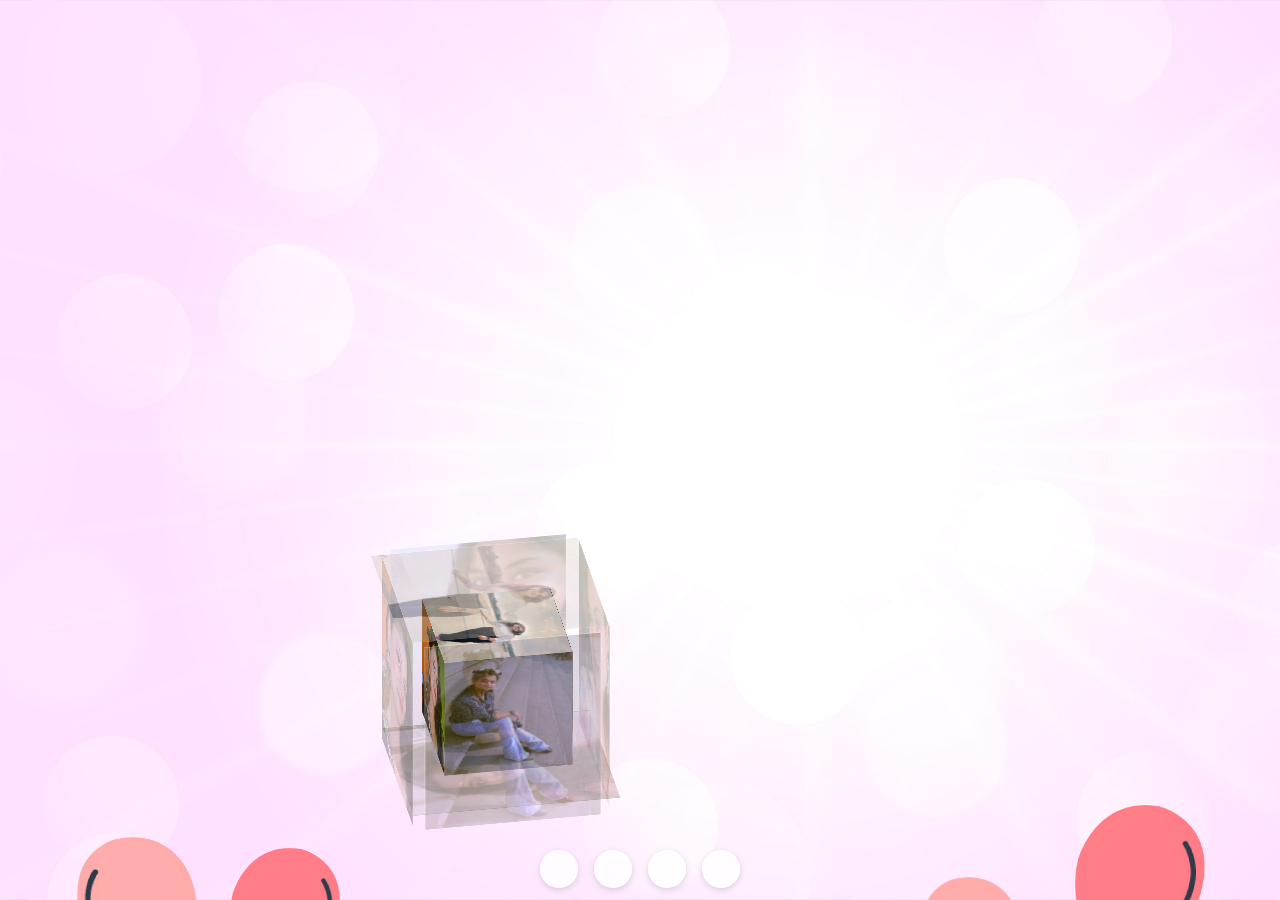
<file: box.html>
<!DOCTYPE html>
<html lang="zh-ch">


<head>
	<meta charset="UTF-8">
	<meta name="viewport" content="width=div, initial-scale=1.0">
	<meta name="title" content="3D Cube - GALLERY | WILDRICHGUY">
    <meta name="instagram" content="https://www.instagram.com/wildrichguy">
	<link rel="stylesheet" href="style.css">
	<link rel="stylesheet" href="https://cdnjs.cloudflare.com/ajax/libs/font-awesome/6.5.1/css/all.min.css" integrity="sha512-DTOQO9RWCH3ppGqcWaEA1BIZOC6xxalwEsw9c2QQeAIftl+Vegovlnee1c9QX4TctnWMn13TZye+giMm8e2LwA==" crossorigin="anonymous" referrerpolicy="no-referrer" />
	<style>
		/* Remove grid background for #wrapper in box.html only */
		#wrapper {
			background-image: none !important;
			background-size: initial !important;
		}
	</style>
	<link rel="stylesheet" href="program.css">
	<title>3D Cube - GALLERY| WILDRICHGUY</title>
</head>
 
<body>
	 
	<div id="wrapper">
		<div class="flag__birthday">
			<img src="./images/1.png" alt="" width="350" class="flag__left">
			<img src="./images/1.png" alt="" width="350" class="flag__right">
		</div>
		<!-- Floating balloons -->
		<div class="balloons" aria-hidden="true">
			<img class="balloon b1" src="./images/balloon1.png" alt="" width="120">
			<img class="balloon b2" src="./images/balloon2.png" alt="" width="110">
			<img class="balloon b3" src="./images/balloon1.png" alt="" width="100">
			<img class="balloon b4" src="./images/balloon2.png" alt="" width="130">
		</div>
		<div class="decorate_star star1" style="--t: 15s;"></div>
		<div class="decorate_star star2" style="--t: 15.2s;"></div>
		<div class="decorate_star star3" style="--t: 15.4s;"></div>
		<div class="decorate_star star4" style="--t: 15.6s;"></div>
		<div class="decorate_star star5" style="--t: 15.8s;"></div>
		<div class="decorate_flower--one" style="--t: 15s;">
			<img width="20" src="./images/decorate_flower.png" alt="">
		</div>
		<div class="decorate_flower--two" style="--t: 15.3s;">
			<img width="20" src="./images/decorate_flower.png" alt="">
		</div>
		<div class="decorate_flower--three" style="--t: 15.6s;">
			<img width="20" src="./images/decorate_flower.png" alt="">
		</div>
		 
		<div class="smiley__icon">
			<img src="./images/smiley_icon.png" alt="" width="100">
		</div>
		<!-- Main content below -->
	</div>
	<!-- Cube perfectly aligned as before -->
	<div class="cube">
		<div class="outer-cube">
			<div class="outer-top">
				<img src="images/r1.jpg" />
			</div>
			<div class="outer-bottom">
				<img src="images/r2.png" />
			</div>
			<div class="outer-front">
				<img src="images/r-3.jpg" />
			</div>
			<div class="outer-back">
				<img src="images/r4.jpg" />
			</div>
			<div class="outer-left">
				<img src="images/r-5.png" />
			</div>
			<div class="outer-right">
				<img src="images/r6.jpg" />
			</div>
		</div>
		<!-- 内层立方体 -->
		<div class="inner-cube">
			<div class="inner-top">
				<img src="images/r1.jpg" />
			</div>
			<div class="inner-bottom">
				<img src="images/r2.png" />
			</div>
			<div class="inner-front">
				<img src="images/r-3.jpg" />
			</div>
			<div class="inner-back">
				<img src="images/r4.jpg" />
			</div>
			<div class="inner-left">
				<img src="images/r-5.png" />
			</div>
			<div class="inner-right">
				<img src="images/r6.jpg" />
			</div>
		</div>
	</div>

	</div>
	<div id="copy">
		<div class="socials">
			<a href="https://github.com/saahowilliams" target="_blank" aria-label="GitHub" data-social="github"><span class="filled"></span><i class="fa-brands fa-github"></i></a>
			<a href="https://www.instagram.com/wildrichguy" target="_blank" aria-label="Instagram" data-social="instagram"><span class="filled"></span><i class="fa-brands fa-instagram"></i></a>
			<a href="https://www.youtube.com/@wildrichguy" target="_blank" aria-label="YouTube" data-social="youtube"><span class="filled"></span><i class="fa-brands fa-youtube"></i></a>
			<a href="https://www.linkedin.com/" target="_blank" aria-label="Linkedin" data-social="linkedin"><span class="filled"></span><i class="fa-brands fa-linkedin"></i></a>
		</div>
	</div>
</body>

</html>
</file>
<file: style.css>
@import url('https://fonts.googleapis.com/css2?family=Coiny&family=Titan+One&display=swap');
@import url('https://fonts.googleapis.com/css2?family=Nerko+One&family=Sriracha&display=swap');
@import url('https://fonts.googleapis.com/css2?family=Dancing+Script:wght@700&display=swap');
*{
    padding: 0;
    margin: 0;
    box-sizing: border-box;
}
:root{
    --color-pink: #feecea;
    --color-white: #fff;
    --color-black: #333;
    --color-text-pink: #ff7882;
    --color-heart: #F61F1F;
    --color-bg-letter: #fff8e4;
    --color-border: #DACCBF;
}
html{
    height: 100%;
}
body {
    position: relative;
    font-size: 16px;
    margin: 0;
    padding: 0;
    height: 100%;
    background-image:linear-gradient(var(--color-pink), var(--color-pink));
}
#wrapper{
    position: relative;
    background-color: transparent;
    background-image: linear-gradient(0deg, transparent 24%, rgba(255, 255, 255, 1) 25%, rgba(255, 255, 255, 1) 26%, transparent 27%, transparent 74%, rgba(255, 255, 255, 1) 75%, rgba(255, 255, 255, 1) 76%, transparent 77%, transparent), linear-gradient(90deg, transparent 24%, rgba(255, 255, 255, 1) 25%, rgba(255, 255, 255,1) 26%, transparent 27%, transparent 74%, rgba(255, 255, 255, 1) 75%, rgba(255, 255, 255, 1) 76%, transparent 77%, transparent);
    height:100%;
    background-size:80px 80px;
    overflow: hidden;
    z-index: 1;
}
.flag__birthday{
    display: flex;
    justify-content: space-between;
    transform: translateY(-200px);
    animation: translateYFlag 1.5s 2s forwards;
}
@keyframes translateYFlag{
    to{
        transform: translateY(-10px);
    }
}
.flag__birthday .flag__left{
    transform: rotate(-10deg) translate(-20px,30px);
}
.flag__birthday .flag__right{
    transform: rotate(10deg) translate(20px,30px) scaleX(-1);
}
.content{
    /* Ensure socials links are always clickable and above overlays */
    #copy {
        position: relative;
        z-index: 9999;
    }
    .socials {
        position: relative;
        z-index: 10000;
        display: flex;
        gap: 16px;
        justify-content: center;
        margin: 20px 0;
    }
    .socials a {
        color: #333;
        font-size: 2rem;
        transition: color 0.2s;
    }
    .socials a:hover {
        color: #ff7882;
    }
    position: relative;
    display: flex;
    padding-top: 3rem;
}
.content .left, .content .right{
    position: relative;
    display: flex;
    flex-direction: column;
    justify-content: center;
    align-items: center;
}
.content .left{
    width: 40%;
}
.content .right{
    width: 60%;
}
.left .btn{
    transform: scale(0);
    animation: scaleCricle 2s 16s forwards ease-in-out;
}
#btn__letter{
    position: relative;
    margin-top: 30px;
    background-color: var(--color-text-pink);
    outline: none;
    padding: 5px 15px;
    font-size: 1rem;
    border-radius: 50px;
    border: 3px solid var(--color-black);
    font-family: "Sriracha", cursive;
    display: flex;
    align-items: center;
    justify-content: center;
    cursor: pointer;
    z-index: 2;
    transform: scale(1);
    transition: all .5s ease-in-out;
}
#btn__letter:active{
    transform: scale(0.7);
}
#btn__letter i{
    margin-left: 5px;
}
#btn__letter:hover{
    border-color: var(--color-heart);
    background-color: var(--color-heart);
    color: #fff;
    box-shadow: rgba(0, 0, 0, 0.24) 0px 3px 8px;
}

#btn__letter:hover i{
    animation: rotateHeart 1s infinite linear;
}
#delayedButton {
      display: none; /* Hide initially */
       position: relative;
    background-color: var(--color-text-pink);
    outline: none;
    padding: 5px 10px;
    font-size: 12px;
    border-radius: 50px;
    border: 3px solid var(--color-black);
    font-family: "Sriracha", cursive;
    align-items: center;
    justify-content: center;
    cursor: pointer;
    z-index: 2;
    transform: scale(1);
    transition: all .1s ease-in-out;
    margin-left: 20px;
    }
    #delayedButton:active{
        transform: scale(0.7);
    }
#delayedButton:hover{
    border-color: var(--color-heart);
    background-color: var(--color-heart);
    color: #fff;
    box-shadow: rgba(0, 0, 0, 0.24) 0px 3px 8px;
}
.delbtn{
     transform: scale(0);
    animation: scaleCricle 1s 2s forwards ease-in-out;
}
.click{
text-decoration: none;
color:  rgba(0, 0, 0, 0.24) 0px 3px 8px;
font-weight: bold;
}
@keyframes rotateHeart{
    0%,50%, 100%{
        transform: rotate(0deg);
    }
    25%{
        transform: rotate(12deg);
    }
    75%{
        transform: rotate(-12deg);
    }
}
.title{
    position: relative;
    width: 100%;
    display: flex;
    justify-content: center;
    font-family: "Titan One", sans-serif;
    font-size: 3rem;
    flex-direction: column;
    perspective: 1000px;
}
.title .happy, .title .birthday{
    position: relative;
    text-shadow: 4px 4px var(--color-black), 
                -4px 4px var(--color-black), 
                4px -4px var(--color-black), 
                -4px -4px var(--color-black), 
                4px 8px 0 var(--color-black);
    font-weight: bold;
    display: flex;
    justify-content: center;
}
.title .happy{
    color: var(--color-white);
}
.title .happy span, .title .birthday span{
    transform: translateY(50px);
    opacity: 0;
    visibility: hidden;
    animation: txtTranslateY .5s var(--t) forwards;
}
@keyframes txtTranslateY{
    100%{
        transform: translateY(0);
        opacity: 1;
        visibility: visible;
    }
}
.title .birthday{
    color: var(--color-text-pink);
}

.title .hat{
    position: absolute;
    right: 45px;
    top: -350px;
    transform: rotate(-40deg);
    z-index: -1;
    animation: topHat 4s 7s forwards ease;
}
@keyframes topHat{
    20%, 30%{
        top: -30px;
        transform-origin: left;
        transform: rotate(-40deg);
    }
    35%, 100%{
        top: -30px;
        transform: rotate(0deg);
    }
}
.date__of__birth, .name{
    display: flex;
    justify-content:space-around;
    align-items: center;
    background-color: var(--color-text-pink);
    border-radius: 50px;
    margin-top: 20px;
    font-family: "Sriracha", cursive;
    
}
.date__of__birth{
    border: 3px solid var(--color-black);
    position: relative;
    transform: translateY(-100px);
    z-index: -1;
    opacity: 0;
    visibility: hidden;
    width: 0px;
    animation: dateOfBirth 5s 9s forwards;
}
@keyframes dateOfBirth{
    20%,40%{
        width: 0px;
        height: 0;
        transform: translateY(0px);
        opacity: 1;
        visibility: visible;
    }
    45%{
        transform: translateY(0px);
        opacity: 1;
        visibility: visible;
        width: 300px;
        height: 0px;
    }
    50%,100%{
        transform: translateY(0px);
        opacity: 1;
        visibility: visible;
        width: 300px;
        height: 50px;
    }
}
.name{
    position: absolute;
    padding: 0px 40px;
    bottom: -20px;
    border: 3px solid var(--color-black);
}
.date__of__birth span, .name span{
    font-weight: bold;
    margin: 0px 40px;
}
.date__of__birth span{
    font-size: 1.2rem;
}
.name span{
    font-size: 1.7rem;
}
.right .box__account{
    position: relative;
    transform: translateY(700px);
    animation: topBoxImage 8s 7s forwards ease-in;
}
@keyframes topBoxImage{
    to{
        transform: translateY(0);
    }
}
.content .right .image{
    position: relative;
    width: 400px;
    height: 400px;
    border-radius: 50%;
    overflow: hidden;
    display: flex;
    align-items: center;
    border: 6px solid var(--color-black);
}
.content .right .image img{
    width: 100%;
    object-fit: cover;

}
.cricle{
    position: absolute;
    top: 20px;
    right: 50px;
    display: flex;
    justify-content: center;
    align-items: center;
    transform: scale(0);
    animation: scaleCricle 3s 15s forwards ease-in-out;
}
@keyframes scaleCricle {
    0%{
        transform: scale(0);
    }
    10%{
        transform: scale(1.3);
    }
    20%{
        transform: scale(0.7);
    }
    30%,100%{
        transform: scale(1);
    }

}
.text__cricle{
    width: 100px;
    height: 100px;
    background-color: var(--color-text-pink);
    border-radius: 50%;
    border: 5px solid var(--color-black);
    display: flex;
    justify-content: center;
    align-items: center;
    animation: rotateCricle 5s linear infinite;
}
@keyframes rotateCricle{
    to{
        transform: rotate(360deg);
    }
}
.text__cricle span{
    top: 0%;
    left: 50%;
    position: absolute;
    color: var(--color-black);
    transform: rotate(calc(var(--i) * 24deg));
    transform-origin: 0 45px;
    font-family: "Sriracha", cursive;
    text-transform: uppercase;
    font-size: 0.7rem;
}
.fa-heart{
    color: var(--color-heart);
    filter: drop-shadow(0 0 3px var(--color-heart));
    animation: scaleHeart 1s infinite linear;
}
.cricle .fa-heart{
    position: absolute;
    transform: scale(0.85);
}
@keyframes scaleHeart{
    50%{
        transform: scale(1.2);
    }
}
.right .balloon_one{
    position: absolute;
    top: -70px;
    left: -70px;
    animation: balloon1 2s infinite linear;
}
@keyframes balloon1{
    0%, 50%,100%{
        transform-origin: bottom right;
        transform: rotate(0deg);
    }
    25%{
        transform-origin: bottom right;
        transform: rotate(3deg);
    }
    75%{
        transform-origin: bottom right;
        transform: rotate(-3deg);
    }
}
.right .balloon_two{
    position: absolute;
    top: 170px;
    right: -65px;
    z-index: -1;
    transform: rotate(10deg);
    animation: balloon2 2s infinite linear;
}
@keyframes balloon2 {
    0%,50%,100%{
        transform-origin: bottom left;
        transform: rotate(10deg);
    }
    25%{
        transform-origin: bottom left;
        transform: rotate(7deg);
    }
    75%{
        transform-origin: bottom left;
        transform: rotate(13deg);
    }
}

.decorate_star{
    position: absolute;
    transform: scale(0);
    background-color: var(--color-black);
    clip-path: polygon(0 50%, 35% 35%, 50% 0, 65% 35%, 100% 50%, 65% 65%, 50% 100%, 35% 65%);
    animation: scaleCricle 3s var(--t) forwards, 
            scaleStar 2s 16s infinite ease-in-out;
}
.decorate_star.star1{
    width: 20px;
    height: 20px;
    top: 75px;
    left: 300px;
}
.decorate_star.star2{
    width: 15px;
    height: 20px;
    top: 35px;
    right: 360px;
}
.decorate_star.star3{
    width: 14px;
    height: 14px;
    top: 290px;
    left: 630px;
}
.decorate_star.star4{
    width: 18px;
    height: 18px;
    bottom: 60px;
    left: 35px;
}
.decorate_star.star5{
    width: 16px;
    height: 18px;
    bottom: 140px;
    left: 500px;
}
@keyframes scaleStar {
    25%{
        transform: scale(0.8);
    }
    50%{
        transform: scale(1.1);
    }
}
.decorate_bottom{
    position: absolute;
    right: 0;
    bottom: -10px;
}
.decorate_flower--one{
    position: absolute;
    top: 250px;
    left: 50px;
    transform: scale(0);
    animation: scaleCricle 3s var(--t) forwards ease-in-out;
}
.decorate_flower--two{
    position: absolute;
    top: 225px;
    left: 540px;
    transform: scale(0);
    animation: scaleCricle 3s var(--t) forwards ease-in-out;
}
.decorate_flower--three{
    position: absolute;
    top: 150px;
    right: 235px;
    transform: scale(0);
    animation: scaleCricle 3s var(--t) forwards ease-in-out;
}
.smiley__icon{
    position: absolute;
    bottom: 180px;
    left: 600px;
    transform: scale(0);
    animation: scaleCricle 3s 15s forwards ease-in-out;
}


.box__letter{
    position: fixed;
    top: 0;
    left: 0;
    background-color: rgba(0,0,0,.5);
    width: 100%;
    height: 100%;
    z-index: 10;
    display: none;
}
.box__letter .letter__border{
    position: absolute;
    width: 55vw;
    height: 450px;
    background-color: var(--color-white);
    border-radius: 27px;
    padding: 17px;
    box-shadow: rgba(0, 0, 0, 0.24) 0px 3px 8px;
    top: 50%;
    left: 50%;
    transform: translate(-50%,-50%);
    display: none;
}
.letter__border .close{
    position: absolute;
    right: -10px;
    top: -10px;
    width: 30px;
    height: 30px;
    background-color: var(--color-white);
    border-radius: 50%;
    display: flex;
    justify-content: center;
    align-items: center;
    box-shadow: rgba(99, 99, 99, 0.2) 0px 2px 8px 0px;
    cursor: pointer;
}
.letter__border .letter{
    width: 100%;
    height: 100%;
    background-color: var(--color-bg-letter);
    border-radius: 10px;
    padding-top: 15px;
}
.letter__border .letter .title__letter{
    text-align: center;
    font-family: 'Dancing Script', cursive;
    font-weight: bold;
    font-size: 2.4rem;
}
.title__letter .fa-solid{
    margin-left: 5px;
    font-size: 1.3rem;
}
.letter__border .letter .content__letter{
    position: relative;
    width: 100%;
    height: 100%;
    display: flex;
    padding-top: 1.5rem;
    padding-bottom: 70px;
}
.letter__border .letter .content__letter .left{
    position: relative;
    width: 50%;
    height: 100%;
    padding: 1.7rem;
    border-right: 3px solid var(--color-border);
}
.content__letter .left #heart__letter{
    opacity: 0;
    width: 100%;
}
#heart__letter.animationOp{
    animation: opacityHeart 1s 1s forwards;
}
@keyframes opacityHeart{
    to{
        opacity: 1;
    }
}
.content__letter .left .heart{
    position: absolute;
    opacity: 0;
}
.content__letter .left .heart.animation{
    animation: scaleHeartLetter 1s var(--t) infinite ease-in-out;
}
@keyframes scaleHeartLetter{
    0%{
        opacity: 1;
        transform: scale(0);
    }
    10%{
        opacity: 1;
        transform: scale(1.3);
    }
    20%{
        opacity: 1;
        transform: scale(0.7);
    }
    30%,100%{
        opacity: 1;
        transform: scale(1);
    }
    
}
.content__letter .left .heart_1{
    top: 90px;
    left: 30px;
}
.content__letter .left .heart_2{
    top: 20px;
    right: 70px;
}
.content__letter .left .heart_3{
    bottom: 50px;
    left: 145px;
}
.content__letter .left .heart_4{
    top: 140px;
    right: 35px;
}
.content__letter .right{
    position: relative;
    width: 50%;
}
.content__letter .right .love__img{
    opacity: 0;
    position: absolute;
    right: 20px;
    top: -100px;
}
.love__img.animationOp{
    animation: opacityHeart 1s 1s forwards;
}
.content__letter .right .text__letter{
    margin-top: 60px;
    padding: 20px 15px 10px 15px;
    font-family: 'Dancing Script', cursive;
    font-size: 1.3rem;
}
.content__letter .right #mewmew{
    position: absolute;
    bottom: 0;
    right: 0;
    opacity: 0;
}
#mewmew.animationOp{
    animation: opacityHeart 1s 1s forwards;
}


#copy {
    position: fixed;
    bottom: 12px;
    left: 50%;
    transform: translateX(-50%);
    font-size: 1rem;
    z-index: 99999 !important;
    pointer-events: auto !important;
}

#copy a {
    text-decoration: none;
    color: #191919d7;
}

#copy p {
    color: #ff3d5a;
    text-align: center;
    font-weight: 700;
    cursor: pointer;
}

/* Social icon row (common pages) */
#copy .socials{
    display: flex;
    gap: 16px;
    align-items: center;
    z-index: 100000 !important;
    pointer-events: auto !important;
}
#copy .socials a{
    width: 38px;
    height: 38px;
    border-radius: 50%;
    display: inline-flex;
    align-items: center;
    justify-content: center;
    background: rgba(255,255,255,.85);
    box-shadow: 0 2px 6px rgba(0,0,0,.15);
    z-index: 100001 !important;
    pointer-events: auto !important;
}
#copy .socials i{
    font-size: 18px;
    color: #333;
}



@media screen and (max-width: 658px)   {

    .flag__birthday .flag__left {
        transform: rotate(-10deg) translate(-119px,3px);
    }

    .flag__birthday .flag__right {
        transform: rotate(10deg) translate(-106px,39px) scaleX(-1);
    }

    .content {
        width: 100%;
        position: relative;
        display: flex;
        flex-direction: column;
        justify-content: center;
        gap: 25px;
        align-items: center;
        padding-top: 2rem;
    }

    .title {
        position: relative;
        width: 100%;
        display: flex;
        justify-content: center;
        font-family: "Titan One", sans-serif;
        font-size: 1.5rem;
        letter-spacing: 8px;
        flex-direction: column;
        perspective: 1000px;
    }

    #btn__letter {
        position: relative;
        margin-top: 17px;
        width: 209px;
        background-color: var(--color-text-pink);
        outline: none;
        padding: 6px 4px;
        font-size: 1rem;
        border-radius: 50px;
        border: 3px solid var(--color-black);
        font-family: "Sriracha", cursive;
        display: flex;
        align-items: center;
        justify-content: center;
        cursor: pointer;
        z-index: 2;
        /* transform: scale(1); */
        transition: all .5s ease-in-out;
    }

    .cricle {
        position: absolute;
        top: 10px;
        right: -54px;
        display: flex;
        justify-content: center;
        align-items: center;
        transform: scale(0);
        animation: scaleCricle 3s 15s forwards ease-in-out;
    }

    .title .hat {
        position: absolute;
        right: -98px;
        top: -51px !important;
        transform: rotate(-40deg);
        z-index: -1;
        animation: topHat 4s 7s forwards ease;
    }

    .box__letter .letter__border {
        position: absolute;
        width: 90vw;
        height: 315px;
        background-color: var(--color-white);
        border-radius: 27px;
        padding: 17px;
        box-shadow: rgba(0, 0, 0, 0.24) 0px 3px 8px;
        top: 50%;
        left: 50%;
        transform: translate(-50%,-50%);
        display: none;
    }

    .letter__border .letter {
        width: 100%;
        height: 100%;
        background-color: var(--color-bg-letter);
        border-radius: 10px;
        padding-top: 15px;
    }

    .letter__border .letter .title__letter {
        text-align: center;
        font-family: 'Dancing Script', cursive;
        font-weight: bold;
        font-size: 1.4rem;
    }

    .letter__border .letter .content__letter {
        position: relative;
        width: 100%;
        height: 100%;
        display: flex;
        padding-top: .7rem;
        padding-bottom: 70px;
    }

    .content__letter .right .text__letter {
        margin-top: -14px;
        padding: 20px 15px 10px 15px;
        font-family: 'Dancing Script', cursive;
        font-size: .8rem;
    }

    .content__letter .right .love__img {
        opacity: 0;
        position: absolute;
        right: 126px;
        top: 167px;
    }

    .love__img img {
 
            width: 84px;

    }

    .content .right .image {
        position: relative;
        width: 200px;
        height: 200px;
        border-radius: 50%;
        overflow: hidden;
        display: flex;
        align-items: center;
        border: 6px solid var(--color-black);
    }

    .name {
        position: absolute;
        padding: 0px 3px;
        bottom: -6px;
        border: 3px solid var(--color-black);
    }

    .name span {
        font-size: 1rem;
    }

    .right .balloon_one {
        position: absolute;
        top: 10px;
        left: -77px;
        animation: balloon1 2s infinite linear;
    }

    .right .balloon_one img{
        width: 76px !important;
    }


}
</file>
<file: program.css>
/* Overall background for box.html */
body {
    min-height: 100vh;
    height: 100vh;
    margin: 0;
    padding: 0;
    background: #feecea; /* matches --color-pink */
    display: flex;
    flex-direction: column;
    align-items: center;
    justify-content: center;
}

.cube {
    position: relative;
    width: 200px;
    height: 200px;
    margin: 0 auto;
    top: 0%;
    left: 0;
    right: 0%;
    bottom: 0%;
    display: flex;
    align-items: center;
    justify-content: center;
    transform: rotateX(-30deg) rotateY(-60deg);
    transform-style: preserve-3d;
    animation: rotate 15s infinite;
    margin-bottom: 100px;
} 
* {
    margin: 0px;
    padding: 0px;
}

html {
    overflow: hidden;
    height: 100%;
   
}

body {
    width: 100vw;
    height: 100vh;
     background-repeat: no-repeat;
     background-size: cover;
    display: flex;
    flex-direction: column;
    justify-content: center;
    align-items: center;
    background-image: url("images/BACKGROUND.JPG");
}
.flag__birthday{
    position: fixed;
    top: 0;
    left: 0;
    width: 100%;
    z-index: 6;
    pointer-events: none;
}
@keyframes translateYFlag{
    to{
        transform: translateY(-10px);
    }
}
    .flag__birthday .flag__left{
    position: fixed;
    top: -10px;
    left: -10px;
    transform: rotate(-8deg);
}
.flag__birthday .flag__right{
    position: fixed;
    top: -10px;
    right: -10px;
    transform: rotate(8deg) scaleX(-1);
}

/* Floating balloons on final page */
.balloons{
    position: fixed;
    left: 0;
    right: 0;
    bottom: -180px;
    z-index: 5;
    pointer-events: none;
}
.balloon{
    position: fixed;
    bottom: -180px;
    animation: balloon-float linear infinite, balloon-sway ease-in-out infinite;
    will-change: transform;
    opacity: .95;
}
.balloon.b1{ left: 6%; animation-duration: 12s, 3.2s; }
.balloon.b2{ left: 18%; animation-duration: 14s, 3.8s; }
.balloon.b3{ left: 72%; animation-duration: 13s, 3.4s; }
.balloon.b4{ left: 84%; animation-duration: 15s, 4.2s; }

@keyframes balloon-float{
    0%{ transform: translateY(0); }
    100%{ transform: translateY(-120vh); }
}

@keyframes balloon-sway{
    0%,100%{ margin-left: 0; }
    50%{ margin-left: 12px; }
}

.cube {
    position: relative;
    width: 200px;
    height: 200px;
    transform: rotateX(-30deg) rotateY(-80deg);
    transform-style: preserve-3d;
    animation: rotate 15s infinite;
    margin: 0 auto;
    margin-bottom: 300px;
    margin-right: 700px;
}

.cube .outer-cube,
.cube .inner-cube {
    transform-style: preserve-3d;
}

/* 旋转立方体 */
@keyframes rotate {
    from {
        transform: rotateX(0deg) rotateY(0deg);
    }

    to {
        transform: rotateX(360deg) rotateY(360deg);
    }
}

/* 外层立方体样式 */
.outer-cube .outer-top,
.outer-cube .outer-bottom,
.outer-cube .outer-right,
.outer-cube .outer-left,
.outer-cube .outer-front,
.outer-cube .outer-back {
    position: absolute;
    top: 0;
    left: 0;
    width: 180px;
    height: 200px;
    border: 1px solid #fff;
    opacity: 0.3;
    transition: all .9s;
    background-size: cover;  /* Ensures the image covers the full area */
    background-position: center; /* Centers the image */
    background-repeat: no-repeat;
}

.outer-cube img {
    width: 100%;
    height: 210px;
    object-fit: cover; /* Ensures the image fills the container without stretching */
    
}


.outer-top {
    transform: rotateX(90deg) translateZ(100px);
}

.outer-bottom {
    transform: rotateX(-90deg) translateZ(100px);
}

.outer-front {
    transform: rotateY(0deg) translateZ(100px);
}

.outer-back {
    transform: translateZ(-100px) rotateY(180deg);
}

.outer-left {
    transform: rotateY(90deg) translateZ(100px);
}

.outer-right {
    transform: rotateY(-90deg) translateZ(100px);
}

/* 嵌套的内层立方体样式 */
.inner-cube>div {
    position: absolute;
    top: 35px;
    left: 35px;
    width: 130px;
    height: 130px;
}

.inner-cube img {
    width: 130px;
    height: 130px;
}

.inner-top {
    transform: rotateX(90deg) translateZ(65px);
}

.inner-bottom {
    transform: rotateX(-90deg) translateZ(65px);
}

.inner-front {
    transform: rotateY(0deg) translateZ(65px);
}

.inner-back {
    transform: translateZ(-65px) rotateY(180deg);
}

.inner-left {
    transform: rotateY(90deg) translateZ(65px);
}

.inner-right {
    transform: rotateY(-90deg) translateZ(65px);
}

.cube:hover .outer-top {
    right: -70px;
    bottom: -70px;
    opacity: 0.8;
    transform: rotateX(90deg) translateZ(200px);
}

.cube:hover .outer-bottom {
    right: -70px;
    bottom: -70px;
    opacity: 0.8;
    transform: rotateX(-90deg) translateZ(200px);
}

.cube:hover .outer-front {
    right: -70px;
    bottom: -70px;
    opacity: 0.8;
    transform: rotateY(0deg) translateZ(200px);
}

.cube:hover .outer-back {
    right: -70px;
    bottom: -70px;
    opacity: 0.8;
    transform: translateZ(-200px) rotateY(180deg);
}

#copy {
    position: fixed;
    bottom: 12px;
    left: 50%;
    transform: translateX(-50%);
    font-size: 1rem;
}

#copy a {
    text-decoration: none;
    color: #191919d7;
}

    #copy p {
    color: #fff6f9;
    text-align: center;
    font-weight: 700;
    cursor: pointer;
    }

/* Social icon row */
#copy .socials{
    display: flex;
    gap: 16px;
    align-items: center;
}
#copy .socials a{
    width: 38px;
    height: 38px;
    border-radius: 50%;
    display: inline-flex;
    align-items: center;
    justify-content: center;
    background: rgba(255,255,255,.85);
    box-shadow: 0 2px 6px rgba(0,0,0,.15);
}
#copy .socials i{
    font-size: 18px;
    color: #333;
}

/* Responsive tweaks */
@media screen and (max-width: 658px){
    .flag__birthday .flag__left{
        top: -6px;
        left: -26px;
        width: 220px;
    }
    .flag__birthday .flag__right{
        top: -6px;
        right: -26px;
        width: 220px;
    }
    .balloon{ bottom: -140px; }
}


.cube:hover .outer-left {
    right: -70px;
    bottom: -70px;
    opacity: 0.8;
    transform: rotateY(90deg) translateZ(200px);
}

.cube:hover .outer-right {
    right: -70px;
    bottom: -70px;
    opacity: 0.8;
    transform: rotateY(-90deg) translateZ(200px);
}

.message .author {
    position: absolute;
    right: 50px;
    background-image: -webkit-linear-gradient(left, blue, #66ffff 10%, #cc00ff 20%, #CC00CC 30%, #CCCCFF 40%, #00FFFF 50%, #CCCCFF 60%, #CC00CC 70%, #CC00FF 80%, #66FFFF 90%, blue 100%);
    font-size: 35px;
    -webkit-text-fill-color: transparent;
    -webkit-background-clip: text;
    -webkit-background-size: 200% 100%;
    -webkit-animation: masked-animation 4s linear infinite;
}

@keyframes masked-animation {
    0% {
        background-position: 0 0;
    }

    100% {
        background-position: -100% 0;
    }
}

.message .tip {
    position: absolute;
    /* right: 10px; */
    left: 50%;
    transform: translateX(-50%);
    bottom: 30px;
    margin-top: 60px;
    color: rgb(20, 1, 1);
    font-size: 18px;
}
</file>
